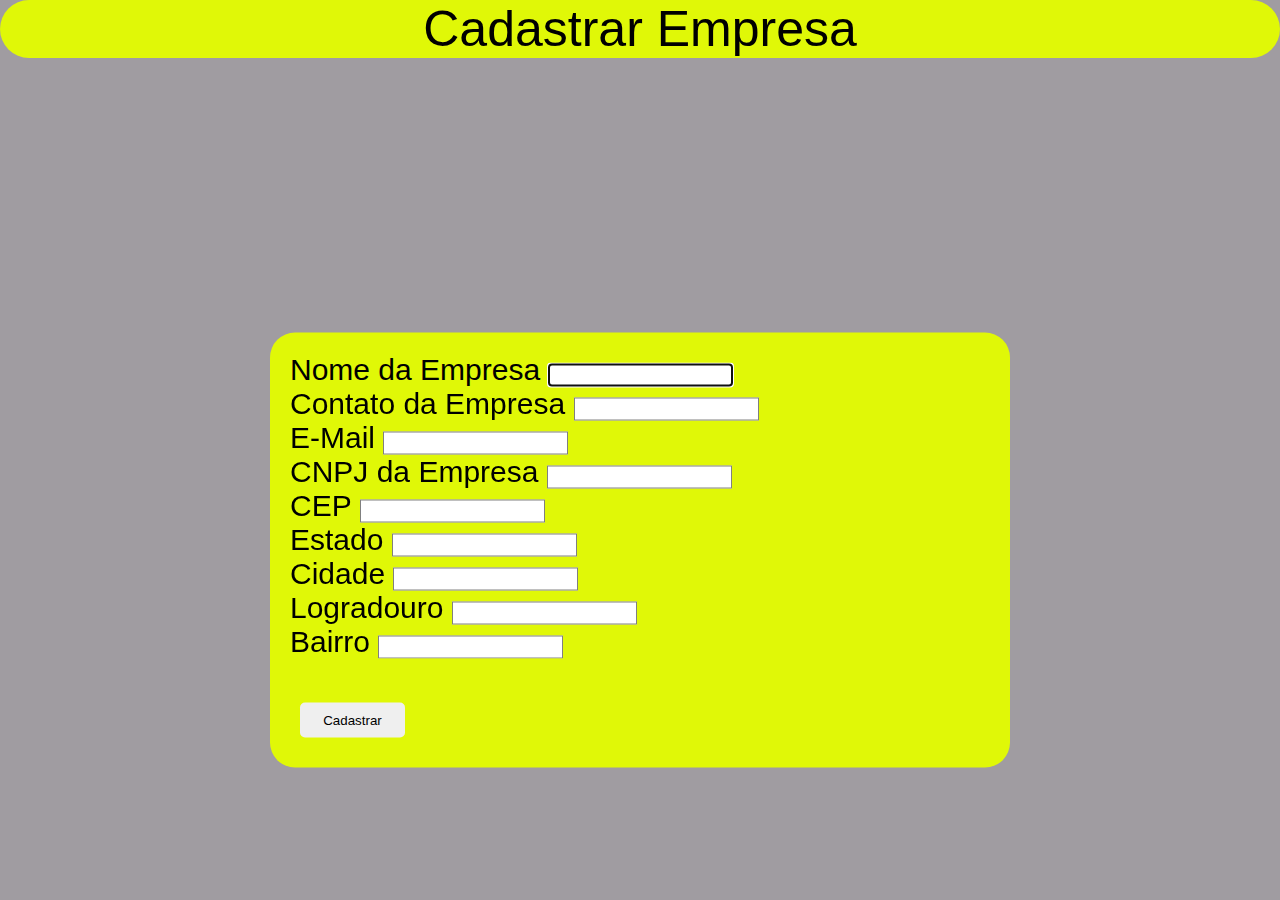
<file: cad-empresa/index.html>
<!DOCTYPE html>
<html lang="en">
<head>
    <meta charset="UTF-8">
    <meta http-equiv="X-UA-Compatible" content="IE=edge">
    <meta name="viewport" content="width=device-width, initial-scale=1.0">
    <title>Document</title>
    <link rel="stylesheet" href="style.css">

    <div class="container">
        <div class="d-flex justify-content-center" style="left: -9%;">
        <p class="titulo">Cadastrar Empresa</p>
        </div>
        <form method="POST" class="my-login-validation" novalidate="">
        
        <!-- {{ FormularioSimples }} -->
        <div class="form-group mt-4">
        <label for="id_nome">Nome da Empresa</label>
        <input id="id_nome" type="text" class="form-control" name="nome" required autofocus>
        </div>
        <div class="form-group mt-3">
        <label for="id_telefone">Contato da Empresa</label>
        <input id="id_telefone" type="text" class="form-control" name="telefone" required autofocus>
        </div>
        <div class="form-group mt-3">
        <label for="id_email">E-Mail</label>
        <input id="id_email" type="email" class="form-control" name="email" required>
        </div>
        <div class="form-group mt-3">
        <label for="id_cnpj">CNPJ da Empresa</label>
        <input id="id_cnpj" type="text" class="form-control" name="cnpj" required>
        </div>
        <div class="form-group mt-3">
        <label for="id_cep">CEP</label>
        <input id="id_cep" type="text" class="form-control" name="cep" required autofocus>
        </div>
        <div class="form-group mt-3">
        
        </div>
        <div class="form-group mt-3">
        <label for="id_estado">Estado</label>
        <input id="id_estado" type="text" class="form-control" name="estado" required autofocus>
        </div>
        <div class="form-group mt-3">
        <label for="id_cidade">Cidade</label>
        <input id="id_cidade" type="text" class="form-control" name="cidade" required autofocus>
        </div>
        <div class="form-group mt-3">
        <label for="id_logradouro">Logradouro</label>
        <input id="id_logradouro" type="text" class="form-control" name="logradouro" required autofocus>
        </div>
        <div class="form-group mt-3">
        <label for="id_bairro">Bairro</label>
        <input id="id_bairro" type="text" class="form-control" name="bairro" required autofocus>
        </div>
        <br>
        <div class="d-flex justify-content-center">
        <button class="btn btn-outline-primary rounded-pill" id="botao" type="submit">Cadastrar</button>
        </div>
        </form>
        </div>
        
        
        <script>
        $( document ).ready(function() {
        $("#id_cep").mask("00000-000");
        $('#id_cnpj').mask('00.000.000/0000-00', {reverse: true});
        $('#id_telefone').mask('(00) 0000-0000');
        $("#id_cep").focusout(function(){
        //Início do Comando AJAX
        $.ajax({
        //O campo URL diz o caminho de onde virá os dados
        //É importante concatenar o valor digitado no CEP
        url: 'https://viacep.com.br/ws/'+$(this).val().replace(".","").replace("-","")+'/json/unicode/',
        //Aqui você deve preencher o tipo de dados que será lido,
        //no caso, estamos lendo JSON.
        dataType: 'json',
        //SUCESS é referente a função que será executada caso
        //ele consiga ler a fonte de dados com sucesso.
        //O parâmetro dentro da função se refere ao nome da variável
        //que você vai dar para ler esse objeto.
        success: function(resposta){
        //Agora basta definir os valores que você deseja preencher
        //automaticamente nos campos acima.
        if (resposta.erro) {
        $("#id_cep").removeClass('valid');
        $("#id_cep").addClass('invalid');
        }
        $("#id_logradouro").val(resposta.logradouro);
        $("#id_bairro").val(resposta.bairro);
        $("#id_cidade").val(resposta.localidade);
        $("#id_estado").val(resposta.uf);
        
        //Vamos incluir para que o Número seja focado automaticamente
        //melhorando a experiência do usuário
        
        $("#id_numero").focus();
        }
        });
        });
        });
        </script>
</head>
<body>
</body>
</html>
</file>
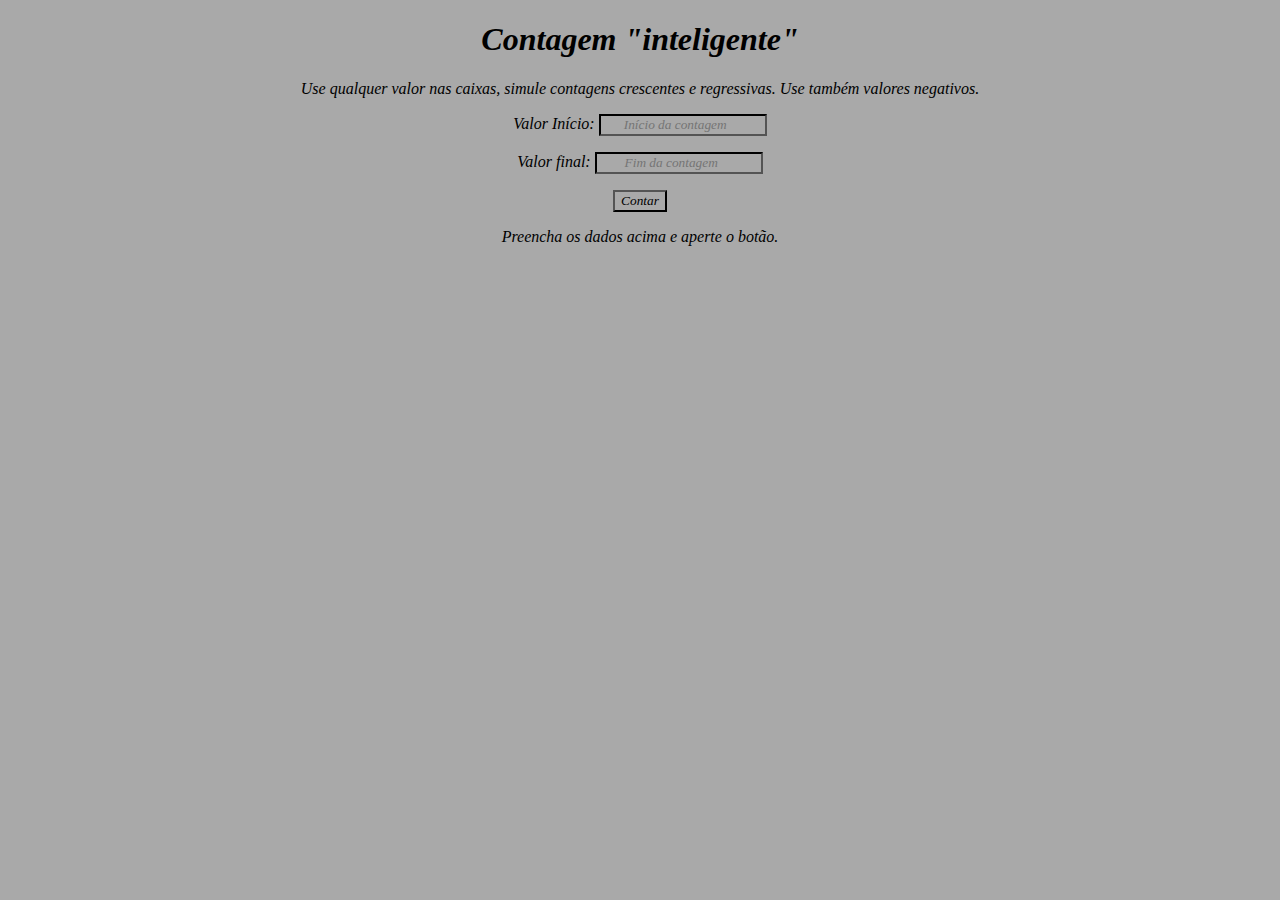
<file: calculo/index.html>
<!DOCTYPE html>

<html lang="pt-br">

<head>

<meta charset="UTF-8">

<meta name="viewport" content="width=device-width, initial-scale=1.0">

<title>Contagem inteligente</title>

<link rel="stylesheet" href="style.css">

</head>

<body>

<h1>Contagem "inteligente"</h1>

<p>Use qualquer valor nas caixas, simule contagens crescentes e regressivas. Use também valores negativos.</p>

<section id="entrada">

<form action="#" method="get">

<p>

<label for="fn1">Valor Início: </label>

<input type="number" name="n1" id="fn1" placeholder="Início da contagem">

</p>

<p>

<label for="fn1">Valor final: </label>

<input type="number" name="n2" id="fn2" placeholder="Fim da contagem">

</p>

<p>

<input type="submit" value="Contar" formaction="javascript:contagem()">

</p>

</form>

</section>

<section id="saida">

<p>Preencha os dados acima e aperte o botão.</p>

</section>

<script src="script.js"></script>

</body>

</html>
</file>
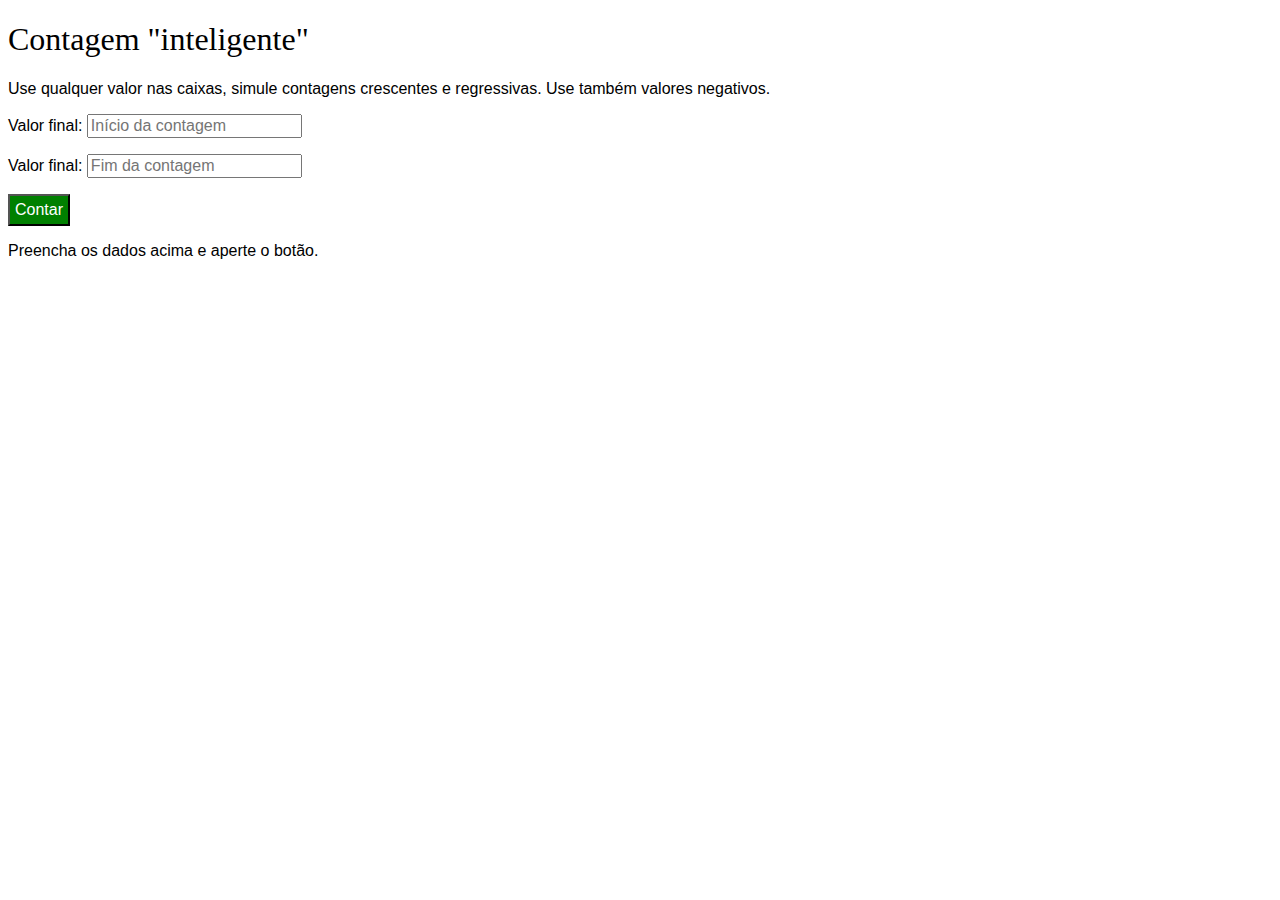
<file: CONTAGEM INTELIGENTE/index.html>
<!DOCTYPE html>

<html lang="pt-br">

<head>

<meta charset="UTF-8">

<meta name="viewport" content="width=device-width, initial-scale=1.0">

<title>Contagem inteligente</title>

<link rel="stylesheet" href="style.css">

</head>

<body>

<h1>Contagem "inteligente"</h1>

<p>Use qualquer valor nas caixas, simule contagens crescentes e regressivas. Use também valores negativos.</p>

<section id="entrada">

<form action="#" method="get">

<p>

<label for="fn1">Valor final: </label>

<input type="number" name="n1" id="fn1" placeholder="Início da contagem">

</p>

<p>

<label for="fn1">Valor final: </label>

<input type="number" name="n2" id="fn2" placeholder="Fim da contagem">

</p>

<p>

<input type="submit" value="Contar" formaction="javascript:contagem()">

</p>

</form>

</section>

<section id="saida">

<p>Preencha os dados acima e aperte o botão.</p>

</section>

<script src="script.js"></script>

</body>

</html>
</file>
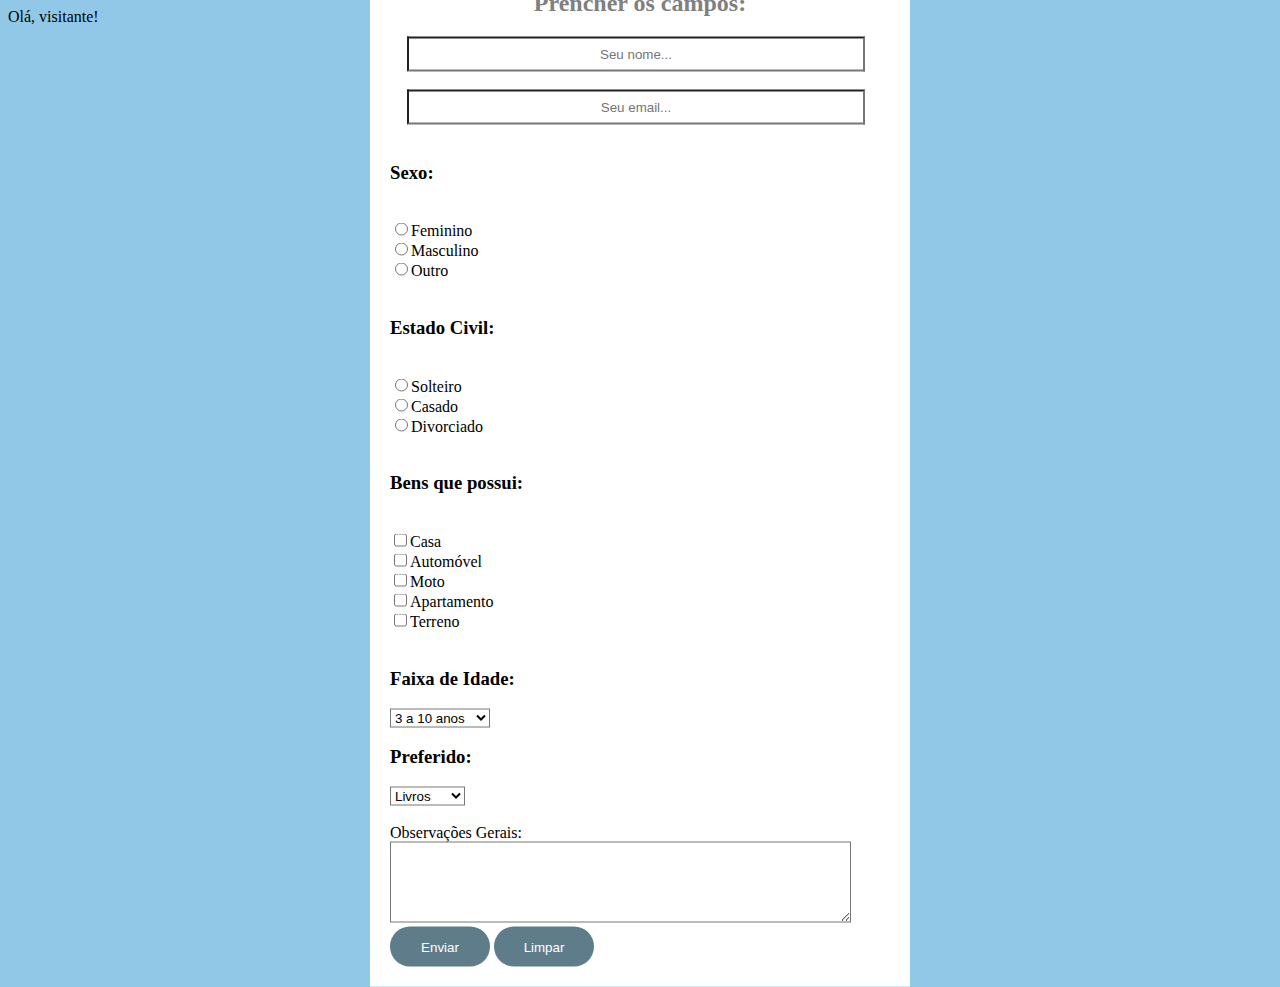
<file: form2/index.html>
<!DOCTYPE html>
<html lang="pt-br">
<head>
    <meta charset="UTF-8">
    <meta http-equiv="X-UA-Compatible" content="IE=edge">
    <meta name="viewport" content="width=device-width, initial-scale=1.0">
    <title>Formulário padrão</title>
    <link rel="stylesheet" type="text/css" href="style.css">
<!--Script para testar leitura*-->
    <script>
        nome1 = window.prompt("Qual é seu nome ?")
        if (nome1!=null && nome1!="")
        {
            document.write("Olá, "+nome1+"!");
        }
        else
        {
            document.write("Olá, visitante!");
        }

        function validar()
        {
            if (document.cadastro.nome1.value =="")
                { window.alert("Você deve preencher o campo nome1.");
                    document.cadastro.nome1.focus();
                    return false;
                }
            if (document.cadastro.observacoes.value =="")
                { window.alert("Você deve colocar uma observação...");
                    document.cadastro.observacoes.focus();
                    return false;
                }
        }

    </script>
 </head>
<body>
   
    <form class="form1" action="teste@gmail.com" method="POST" enctype="text/plain" name="cadastro"><br><br>
    <h2 class="titulo">Prencher os campos:</h2>
    <input class="nome" type="text" name="nome" size="40" placeholder="Seu nome...">
    <br><br>
    <input class="email" type="text" name="email" size="40" placeholder="Seu email..."><br><br>
    <h3 class="titulo2">Sexo:</h3><br>
    <input type="radio" name="sexo" value="f">Feminino<br>
    <input type="radio" name="sexo" value="m">Masculino<br>
    <input type="radio" name="sexo" value="o">Outro<br><br>
    <h3 class="titulo3">Estado Civil:</h3> <br>
    <input type="radio" name="civil" value="s">Solteiro<br>
    <input type="radio" name="civil" value="c">Casado<br>
    <input type="radio" name="civil" value="d">Divorciado<br><br>
    <h3 class="titulo4">Bens que possui:</h3> <br>
    <input type="checkbox" name="bens" value="c">Casa<br>
    <input type="checkbox" name="bens" value="a">Automóvel<br>
    <input type="checkbox" name="bens" value="m">Moto<br>
    <input type="checkbox" name="bens" value="p">Apartamento<br>
    <input type="checkbox" name="bens" value="t">Terreno<br><br>
    <h3 class="titulo5">Faixa de Idade:</h3>
    <select class="faixa" name="faixaidade">
        <option value="3a10">3 a 10 anos</option>
        <option value="11a25">11 a 25 anos</option>
        <option value="26a35">26 a 35 anos</option>
        <option value="36a55">36 a 55 anos</option>
        <option value="56a90">56 a 90 anos</option>
    </select><br>
    <h3 class="h6"> Preferido:</h3>
    <select class="hobby" name="hobby">
        <option value="livros">Livros</option>
        <option value="musica">Música</option>
        <option value="filmes">Filmes</option>
        <option value="esportes">Esportes</option>
        <option value="games">Games</option>
    </select><br><br>
    Observações Gerais:<br>
    <textarea class="bloco" name="observacoes" rows="5" cols="55" ></textarea><br>

    <input class="enviar" type="submit" value="Enviar" onclick="validar();">
    <input class="limpar" type="reset" value="Limpar">
    </form>   
    
</body>
</html>
</file>
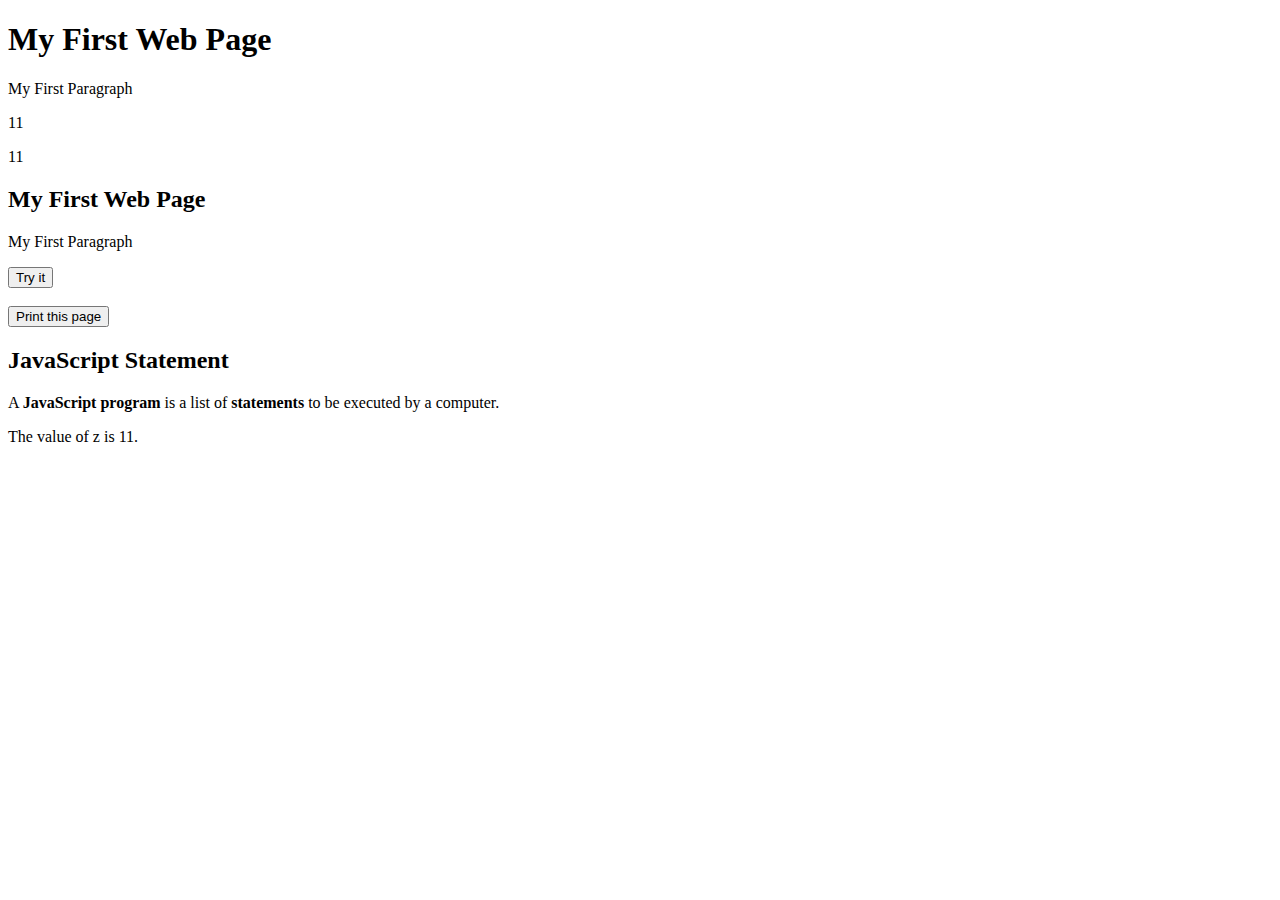
<file: js 1/index.html>
<!DOCTYPE html>
<html lang="pt-br">
<head>
<meta charset="UTF-8">
<meta http-equiv="X-UA-Compatible" content="IE=edge">
<meta name="viewport" content="width=device-width, initial-scale=1.0">
<title>Document JavaScript</title>
</head>
<body>
<!--Exercício 02-->
<h1>My First Web Page</h1>
<p>My First Paragraph</p>
<p id="demo"></p>
<script>
document.getElementById("demo").innerHTML=5+6;
</script>
<!--Exercício 03-->
<script>
document.write(5+6);
</script>
<!--Exercício 04-->
<h2>My First Web Page</h2>
<p>My First Paragraph</p>
<button type="button" onclick="document.write(5+6)">
Try it</button><br><br>
<!--Exercício 05-->
<script>
window.alert(5 + 6);
</script>
<!--Exercício 06-->
<button onclick="window.print()">Print this page</button>
<!--Exercício 07-->
<h2>JavaScript Statement</h2>
<p>A <b>JavaScript program</b> is a list of <b>statements</b> to be executed
by a computer.</p>
<p id="demo2"></p>
<script>
let x, y, z; //statement 1
x = 5; //statement 2
y = 6; //statement 3
z = x + y; //statement 4
document.getElementById("demo2").innerHTML =
"The value of z is " + z + ".";
</script>
</body>
</html>
</file>
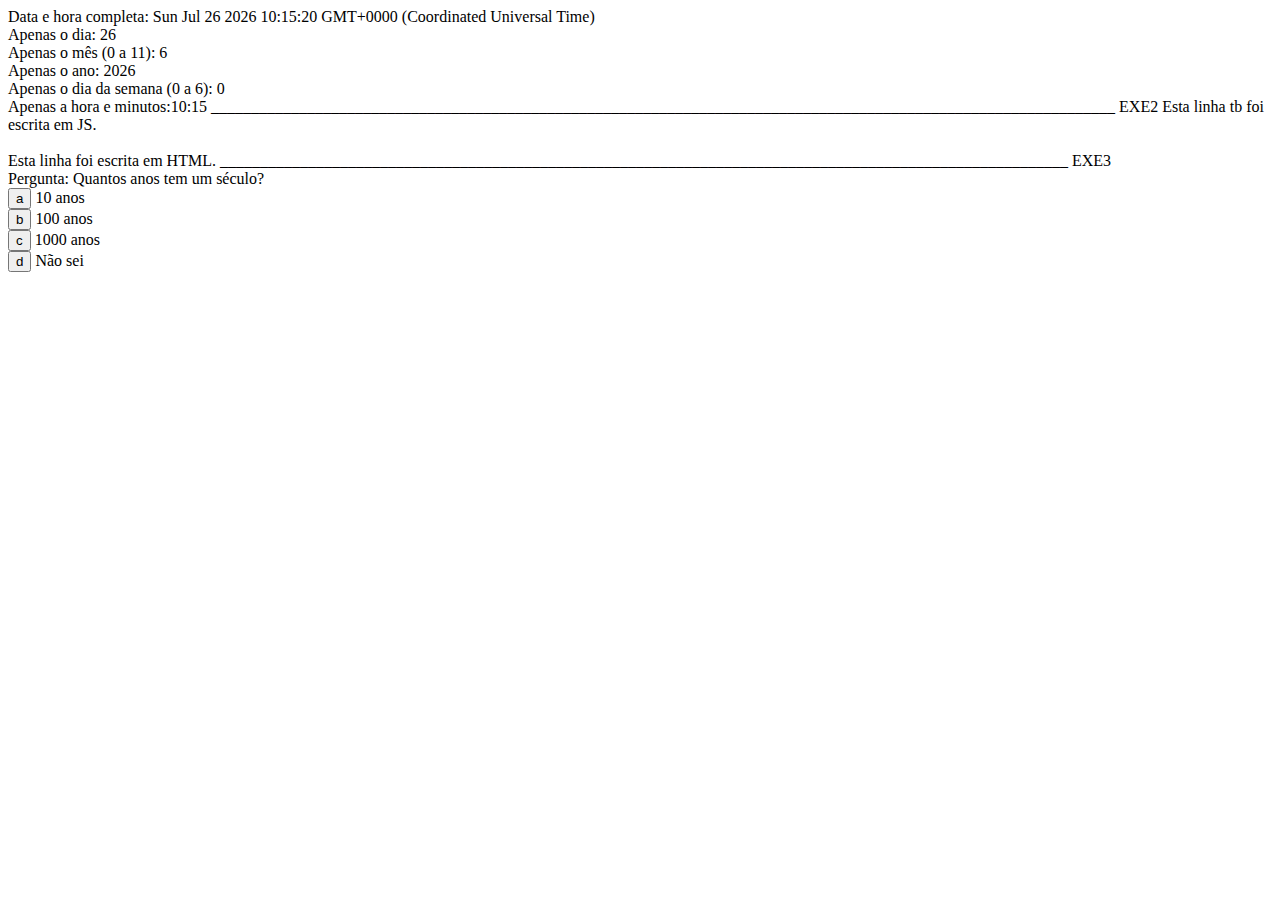
<file: mobile 3/index.html>
<!DOCTYPE html>
<html lang="en">
<head>
<meta charset="UTF-8">
<meta name="viewport" content="width=device-width, initial-scale=1.0">
<title>Data em diversos formatos</title>
<script>
hoje=new Date();
document.write("Data e hora completa: "+hoje);
document.write("<br>Apenas o dia: "+hoje.getDate());
document.write("<br>Apenas o mês (0 a 11): "+hoje.getMonth());
document.write("<br>Apenas o ano: "+hoje.getFullYear());
document.write("<br>Apenas o dia da semana (0 a 6): "+hoje.getDay());
document.write("<br>Apenas a hora e minutos:"+hoje.getHours()+":"+hoje.getMinutes());
</script>
</head>
<body>

</body>
</html>
_________________________________________________________________________________________________________________
EXE2
<!DOCTYPE html>
<html lang="en">
<head>
<meta charset="UTF-8">
<meta name="viewport" content="width=device-width, initial-scale=1.0">
<title>Document</title>
<script>
alert("Esta caixa de dialogo foi construida em JS.");
document.write("Esta linha tb foi escrita em JS.<br>");
</script>
</head>
<body>
<br> Esta linha foi escrita em HTML.

</body>
</html>
__________________________________________________________________________________________________________
EXE3
<!DOCTYPE html>
<html lang="en">
<head>
<meta charset="UTF-8">
<meta name="viewport" content="width=device-width, initial-scale=1.0">
<title>Document</title>
</head>
<body>
<form>
Pergunta: Quantos anos tem um século?<br>
<input type="button" value="a" onclick="alert('A: Volte para 1a série!')">
10 anos <br>
<input type="button" value="b" onclick="alert('B: Correto!')"> 100 anos <br>
<input type="button" value="c" onclick="alert('C: MEU DEUS!!!')"> 1000 anos
<br>
<input type="button" value="d" onclick="alert('D: Não dá para arriscar nada?!?!')"> Não sei <br>
</form>

</body>
</html>
</file>
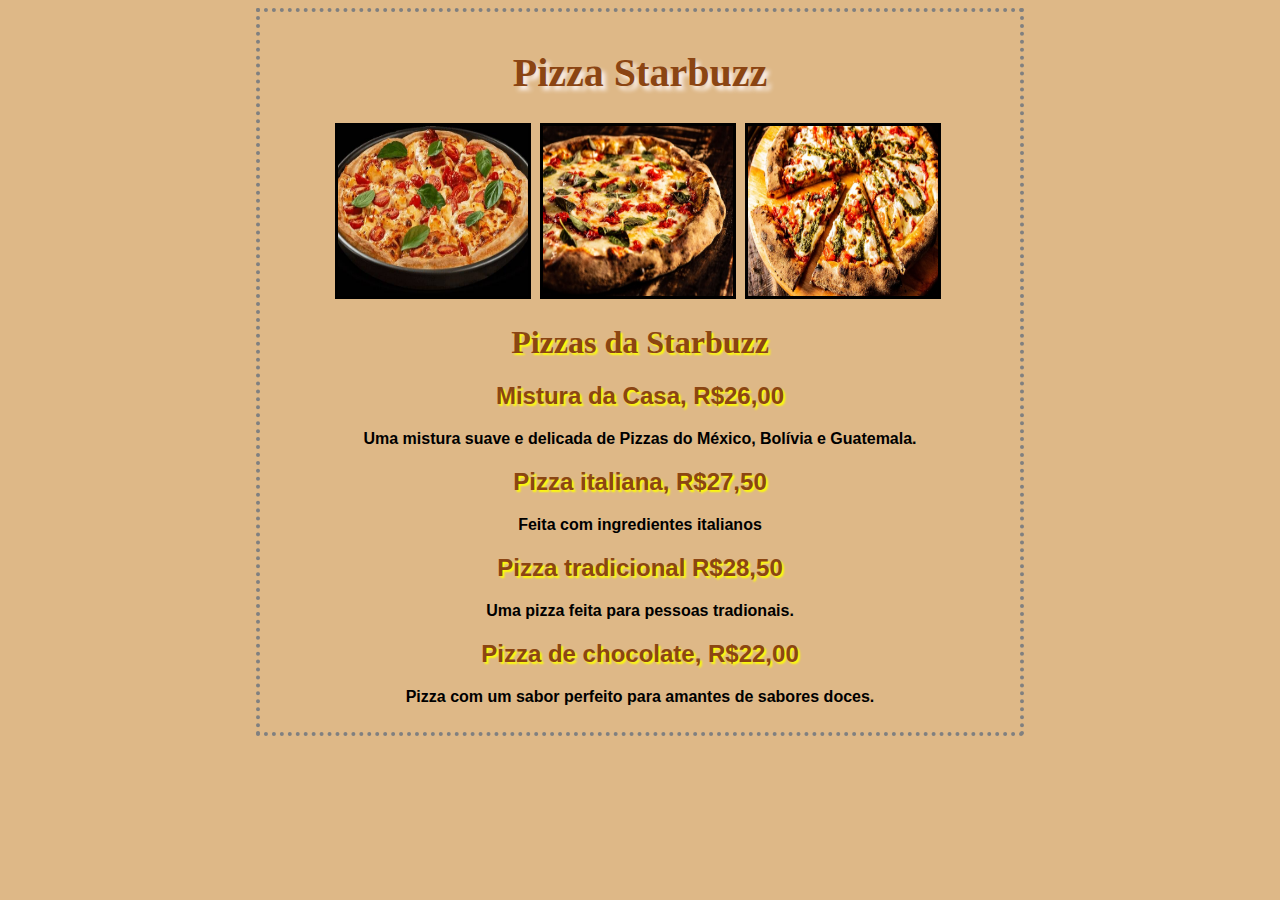
<file: Pizza/index.html>
<!DOCTYPE html>
<html lang="pt-br">
<head>
    <meta charset="utf-8">
    <title>Pizzaria Starbuzz</title>
    <style type="text/css">
        body{background-color: #DEB887; margin-left: 20%; margin-right: 20%; border: 4px dotted gray;
            padding: 10px 10px 10px 10px; font-family: sans-serif; text-align: center;}
        h1.titulo{color: #8B4513; font-family: verdana; text-shadow: 4px 4px 4px #FBF2EF; font-size: 30pt; text-align: center;}
        #img{border: 4px solid black;}
        h1.sub-titulo{color: #8B4513; font-family: verdana; text-shadow: 2px 2px 2px yellow; text-align: center;}
        h2.menu{color:#8B4513; text-shadow: 2px 2px 2px yellow;}
        p.menu-texto{font-family: "Trebuchet MS", Verdana, sans-serif; font-weight: bold; color: #000000;}
    </style>
       
</head>
<body>
    <h1 class="titulo">Pizza Starbuzz</h1>

        <div class="img">
            <img src="img/Pizza1.jpg" width="190" height="170" border="3">&nbsp
            <img src="img/Pizza2.jpg" width="190" height="170" border="3">&nbsp
            <img src="img/Pizza3.jpg" width="190" height="170" border="3">&nbsp
        </div>
        <h1 class="sub-titulo">Pizzas da Starbuzz</h1>

        <h2 class="menu">Mistura da Casa, R$26,00</h2>
        <p class="menu-texto">Uma mistura suave e delicada de Pizzas do México, Bolívia e Guatemala.</p>
        <h2 class="menu">Pizza italiana, R$27,50</h2>
        <p class="menu-texto">Feita com ingredientes italianos</p>
        <h2 class="menu">Pizza tradicional R$28,50</h2>
        <p class="menu-texto">Uma pizza feita para pessoas tradionais.</p>
        <h2 class="menu">Pizza de chocolate, R$22,00</h2>
        <p class="menu-texto">Pizza com um sabor perfeito para amantes de sabores doces.</p>
       
    </body>
    </html>
</file>
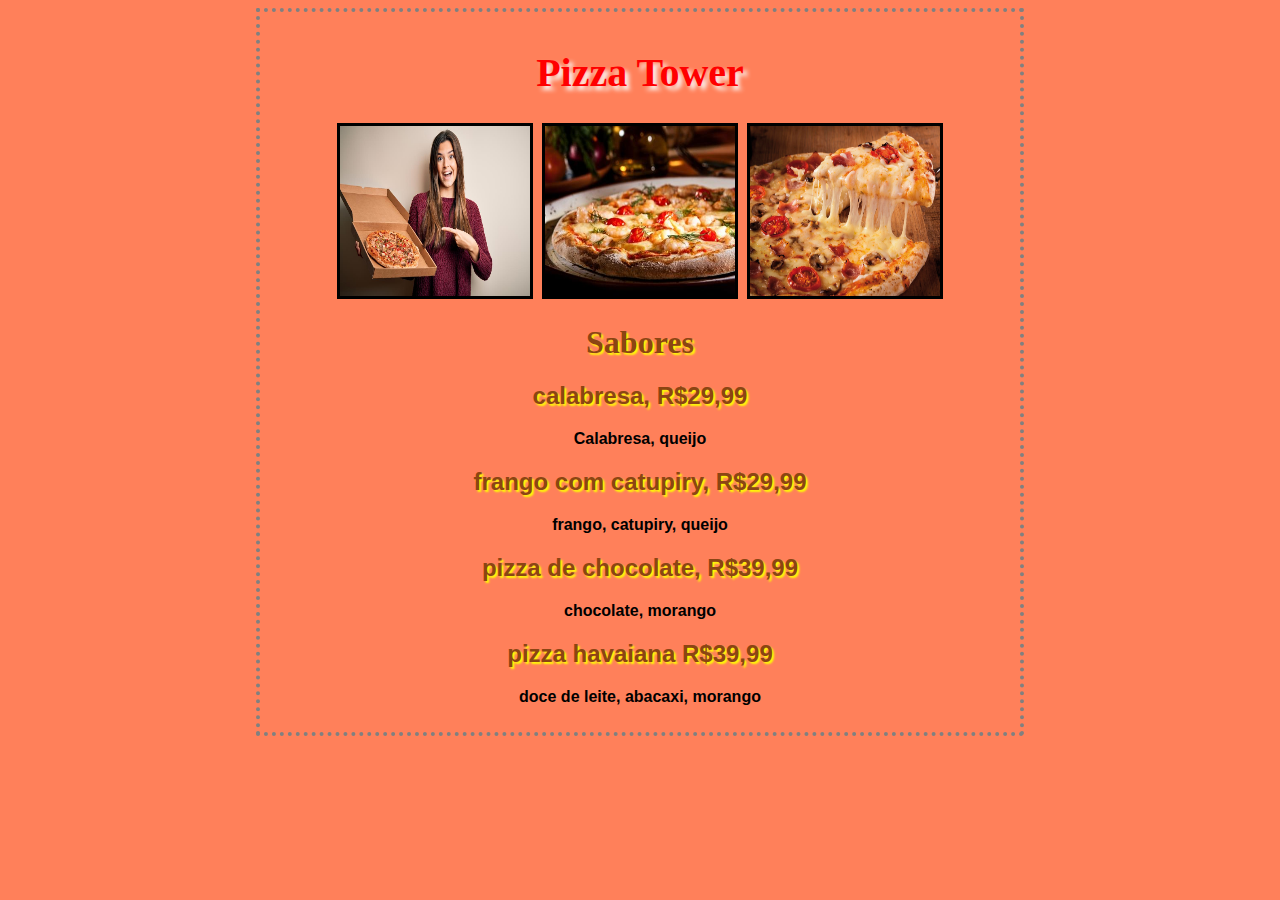
<file: PIZZARIA/index.html>
<!DOCTYPE html>
<html lang="pt-br">
<head>
    <meta charset="utf-8">
    <title>pizza tower</title>
    <style type="text/css">
        body{background-color: #ff805a;margin-left: 20%;margin-right:20%;border:4px dotted gray;
            padding:10px 10px 10px 10px; font-family: sans-serif; text-align: center;}
        h1.titulo{color:#ff0000; font-family: verdana;text-shadow:4px 4px 4px #FBF2EF; font-size: 30pt; text-align: center;}
        #img{border: 4px solid black;}
        h1.sub-titulo{color: #8B4513; font-family: verdana; text-shadow: 2px 2px 2px yellow; text-align: center;}
        h2.menu{color:#8B4513; text-shadow: 2px 2px 2px yellow;}
        p.menu-texto{font-family:"Trebuchet MS",Verdana,sans-serif;font-weight:bold;color:#000000;}
    </style>
    </head>
    <body>
        <h1 class="titulo">Pizza Tower</h1>
    
            <div class="img">
                <img src="img/historia-da-pizza.jpg" width="190" height="170" border="3">&nbsp
                <img src="img/pizza-getty-1562610175660_v2_450x337.jpg" width="190" height="170" border="3">&nbsp
                <img src="img/Pizza-Pizzaria-Forno-Forza-Express.jpg" width="190" height="170" border="3">
            </div>
    
        <h1 class="sub-titulo">Sabores</h1>
    
        <h2 class="menu">calabresa, R$29,99</h2>
        <p class="menu-texto">Calabresa, queijo</p>
        <h2 class="menu">frango com catupiry, R$29,99</h2>
        <p class="menu-texto">frango, catupiry, queijo</p>
        <h2 class="menu">pizza de chocolate, R$39,99</h2>
        <p class="menu-texto">chocolate, morango</p>
        <h2 class="menu">pizza havaiana R$39,99</h2>
        <p class="menu-texto">doce de leite, abacaxi, morango</p>
       
    </body>
    </html>
</file>
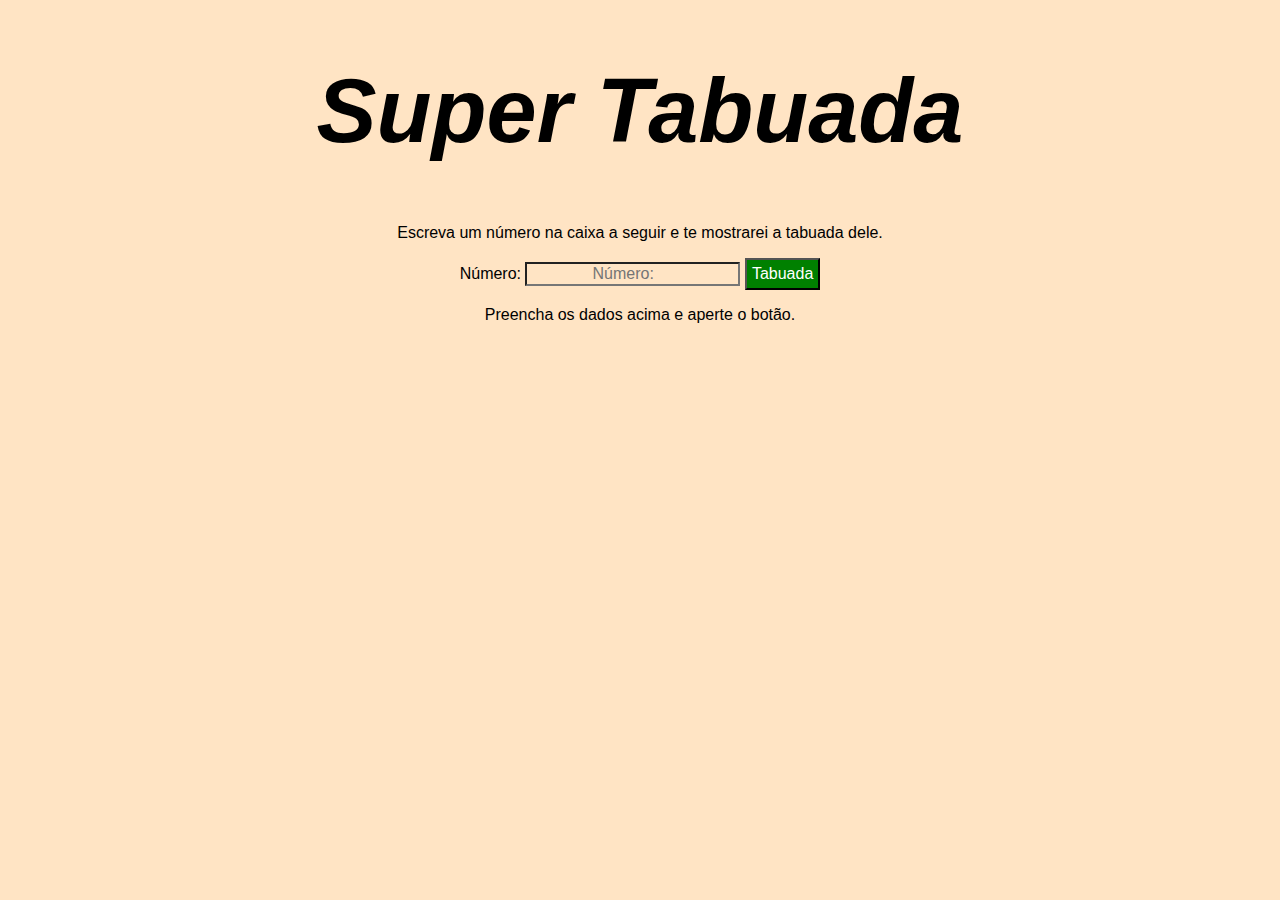
<file: tabuada/index.html>
<!DOCTYPE html>

<html lang="pt-br">

<head>

<meta charset="UTF-8">

<meta name="viewport" content="width=device-width, initial-scale=1.0">

<title>Tabuada</title>

<link rel="stylesheet" href="style.css">

</head>

<body>

<h1>Super Tabuada</h1>

<p>Escreva um número na caixa a seguir e te mostrarei a tabuada dele.</p>

<section id="entrada">

<form action="#" method="get">

<p>

<label for="fnum">Número: </label>

<input type="number" name="num" id="fnum" placeholder="Número: ">

<input type="submit" value="Tabuada" formaction="javascript:tabuada()">

</p>

</form>

</section>

<section id="saida">

<p>Preencha os dados acima e aperte o botão.</p>

</section>


<script src="script.js"></script>

</body>

</html>
</file>
<file: cad-empresa/style.css>
* {
    padding:0;
    margin:0;
    vertical-align:baseline;
    list-style:none;
    border:0
 }

body {
    font-family:'Franklin Gothic Medium', 'Arial Narrow', Arial, sans-serif;
   background-color: rgb(160, 156, 161);

}

header {
    background-color: rgb(224, 248, 7);
    height: 40px;
    padding: 1em;
    font-size: 30px;
    margin-bottom: 20px;
}

button {
    color: rgb(0, 0, 0);
    padding: 10px;
    border-radius: 5px;
    transition: all ease 0.3s;
    width: 15%;
    margin: 10px;

}

button:hover {
    background-color: rgb(0, 0, 0);
   
}

.titulo {
   border-radius: 500px;
    font-size:50px;
    text-align: center;
    color:
    margin: 100px;
    background-color: rgb(224, 248, 7);
}

input {
    border: 1px solid gray;
    margin-top: 10px;
    padding: 3px;
}
.center {
    text-align: center;
}

form{
    background-color: rgb(224, 248, 7);
    max-width: 700px;
    width: 100%;
    padding: 20px;
    position: absolute;
    left: 50%;
    top: 50%;
    transform: translate(-50%, -50%);
    font-size: 30px;
    margin-top: 100px; 
    border-radius: 25px;

}
</file>
<file: calculo/style.css>
*{
text-align: center;
background-color: darkgray;
border-color: black;
text-decoration: wavy;
font-style: oblique;
font-family: 'Times New Roman', Times, serif;

}
</file>
<file: CONTAGEM INTELIGENTE/style.css>
body { font: 12pt Arial; } 
h1, h2, h3 { font-family: 'Pacifico', cursive; font-weight: normal;}
input[type=number] { font-size: 12pt; } 
input[type=submit] {
background-color: green;
color: white;
font-size: 12pt;
padding: 5px;
}
</file>
<file: form2/style.css>
* {
    background-color: rgb(145, 200, 231);
    text-align:left
    
}
.form1 {

        background-color: white;
        max-width: 500px;
        width: 70%;
        padding: 20px;
        position: absolute;
        left: 50%;
        top: 50%;
        transform: translate(-50%, -50%);
        
}
.titulo, .titulo2, .titulo3, .titulo4, .titulo5, .faixa, .h6, .hobby, .bloco, .limpar, .enviar, .nome, .email {
    background-color: white;
}
form input[type=text]{
    width: 90%;
    height: 29px;
    cursor: pointer;
    background: #ffffff;
    color: black
}
.titulo {
    text-align: center;
    font-style: georgia;
    color: gray;
}
.nome, .email {
    text-align: center;
    margin-left: 17px;

}
form input[type=submit]{
    width: 20%;
    height: 40px;
    cursor: pointer;
    background: #5F7C8A;
    color: white;
    border: 0;
    border-radius: 20px;
    transition: 1s;
    text-align: center;
    }

form input[type=reset]{
    width: 20%;
    height: 40px;
    cursor: pointer;
    background: #5F7C8A;
    color: white;
    border: 0;
    border-radius: 20px;
    transition: 1s;
    text-align: center;
        }
</file>
<file: tabuada/style.css>
@import url('https://fonts.googleapis.com/css?family=Pacifico&display=swap&#39;'); 
body { font: 12pt Arial; } 
h2, h3 { font-family: 'Pacifico', cursive; font-weight: normal;}
input[type=number] { font-size: 12pt; } 
input[type=submit] {
background-color: green;
color: white;
font-size: 12pt;
padding: 5px;
}
*{
text-align: center;
background-color: bisque;
text-shadow: 60px;
}

h1{
font-size: 90px;
text-shadow: 20%;
font-style: italic;


}
</file>
